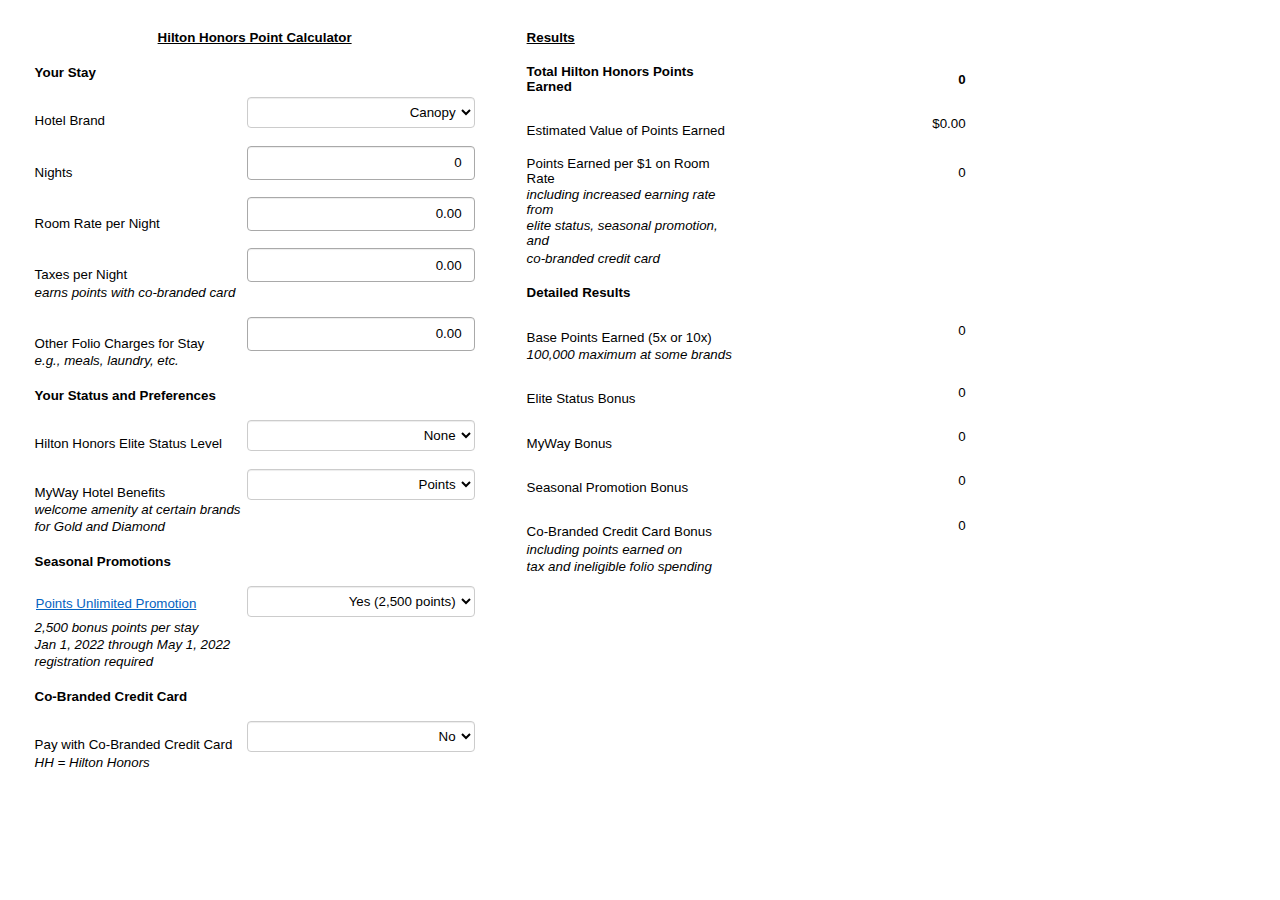
<file: index.html>
<html manifest="offline.appcache"><head><meta content="IE=Edge" http-equiv="X-UA-Compatible">
    <meta http-equiv="Content-Type" content="text/html;charset=UTF-8">
    <meta name="viewport" content="width=device-width, initial-scale=1.0">
    <meta name="GENERATOR" content="SpreadsheetConverter  version 10.3.7812.0">
<!-- The parts of this webpage that is defined by the original spreadsheet have the same copyright as the original spreadsheet. -->
<!-- The generic Excel-related parts of this page is Copyright (C) 2002-2020 Framtidsforum I&M AB, Sweden. -->
    <title>hilton-honors-point-calculator-300720</title>
    <link rel="stylesheet" href="assets/css/theme.css" id="ssc-theme">
    <link rel="stylesheet" href="assets/css/app.css">
    </head>
    <body onload="LoadFromQueryString();recalc_onclick('');" onunload="" browserstorage="false">
        <noscript style="color:#F15623;">
            This web page contains a live and functional spreadsheet created with <a href='https://www.spreadsheetconverter.com'>SpreadsheetConverter</a>. Please enable JavaScript in your web browser for the live calculations to work properly.
        </noscript>
        <form id="formc" name="formc" method="post" action="" target="_self"><div id="formsaving" style="background-color: #FFD76E;position: fixed; left: 50%; top: 10px;z-index: 1000000; padding-left: 1em;padding-right: 1ex;text-align: center; border: 1px solid #E4C471;border-radius: 2px;" class="hideme">saving form...</div>
		    <input type="hidden" id="xl_spreadsheet" name="xl_spreadsheet" value="hilton-honors-point-calculator-300720">
            <input type="hidden" id="xl_client" name="xl_client" value="x10.3.7812.0">
<div id="tab" class="tab-content">

                 <div id="sheet-1" style="padding: 1em 1.4em;" class=" active">
                    <div class="container-fluid  ">
<section class="">
<table cellspacing="0" cellpadding="0" style="border-spacing:0;float:left;margin-right:50px" onkeydown="javascript:navigate(event);">
					<colgroup><col width="213">
					<col width="229">
                    </colgroup><tbody><tr style="height:13pt;">
						<td class="ee100" style="height:13pt;" colspan="2">
							Hilton Honors Point Calculator
						</td>
                    </tr>
                    <tr style="height:13pt;">
						<td class="ee106" style="height:13pt;"><div style="overflow:hidden"></div></td>
						<td class="ee109" style="height:13pt;"><div style="overflow:hidden"></div></td>
                    </tr>
                    <tr style="height:13pt;">
						<td class="ee112" style="height:13pt;">
							Your Stay
						</td>
						<td class="ee109" style="height:13pt;"><div style="overflow:hidden"></div></td>
                    </tr>
                    <tr style="height:13pt;">
						<td class="ee106" style="height:13pt;"><div style="overflow:hidden"></div></td>
						<td class="ee109" style="height:13pt;"><div style="overflow:hidden"></div></td>
                    </tr>
                    <tr style="height:13pt;">
						<td class="ee106" style="height:13pt;">
							Hotel Brand
						</td>
						<td class="ee115" style="height:13pt;">
						    <fieldset id="FS1$Brand" style="border:0;padding:0;">
							    <select name="Brand" id="Brand" class="ee111 form-control" style=" width:100% ; padding-left:4px; padding-right:2px;" tabindex="1" onchange="recalc_onclick('Brand')" size="1" data-sheet="1" data-row="5" data-col="2">
									<option data-value="s:Canopy">Canopy</option>
									<option data-value="s:Conrad">Conrad</option>
									<option data-value="s:Curio Collection">Curio Collection</option>
									<option data-value="s:DoubleTree">DoubleTree</option>
									<option data-value="s:Embassy Suites">Embassy Suites</option>
									<option data-value="s:Hampton">Hampton</option>
									<option data-value="s:Hilton">Hilton</option>
									<option data-value="s:Hilton Garden Inn">Hilton Garden Inn</option>
									<option data-value="s:Hilton Grand Vacations">Hilton Grand Vacations</option>
									<option data-value="s:Home2 Suites">Home2 Suites</option>
									<option data-value="s:Homewood Suites">Homewood Suites</option>
									<option data-value="s:LXR Hotels and Resorts">LXR Hotels and Resorts</option>
									<option data-value="s:Motto">Motto</option>
									<option data-value="s:Signia Hilton">Signia Hilton</option>
									<option data-value="s:Tapestry Collection">Tapestry Collection</option>
									<option data-value="s:Tru">Tru</option>
									<option data-value="s:Waldorf Astoria">Waldorf Astoria</option>
							    </select>
						    </fieldset>
						</td>
                    </tr>
                    <tr style="height:13pt;">
						<td class="ee106" style="height:13pt;"><div style="overflow:hidden"></div></td>
						<td class="ee109" style="height:13pt;"><div style="overflow:hidden"></div></td>
                    </tr>
                    <tr style="height:13pt;">
						<td class="ee106" style="height:13pt;">
							Nights
						</td>
						<td class="ee115" style="height:13pt;">
							<input id="Nights" type="text" value="0" class="ee111 form-control" style="width:100%" onchange="this.value=eedisplayFloatND(eeparseFloat(this.value),0);recalc_onclick('Nights')" name="Nights" placeholder="0" tabindex="2" data-sheet="1" data-row="7" data-col="2" data-com.bitwarden.browser.user-edited="yes">
						</td>
                    </tr>
                    <tr style="height:13pt;">
						<td class="ee106" style="height:13pt;"><div style="overflow:hidden"></div></td>
						<td class="ee109" style="height:13pt;"><div style="overflow:hidden"></div></td>
                    </tr>
                    <tr style="height:13pt;">
						<td class="ee106" style="height:13pt;">
							Room Rate per Night
						</td>
						<td class="ee115" style="height:13pt;">
							<input id="Tax" type="text" value="0.00" class="ee111 form-control" style="width:100%" onchange="this.value=eedisplayFloatNDTh(eeparseFloatTh(this.value),2);recalc_onclick('Tax')" name="Tax" placeholder="" tabindex="3" data-sheet="1" data-row="9" data-col="2" data-com.bitwarden.browser.user-edited="yes">
						</td>
                    </tr>
                    <tr style="height:13pt;">
						<td class="ee106" style="height:13pt;"><div style="overflow:hidden"></div></td>
						<td class="ee109" style="height:13pt;"><div style="overflow:hidden"></div></td>
                    </tr>
                    <tr style="height:13pt;">
						<td class="ee106" style="height:13pt;">
							Taxes per Night
						</td>
						<td class="ee115" style="height:13pt;">
							<input id="Rate" type="text" value="0.00" class="ee111 form-control" style="width:100%" onchange="this.value=eedisplayFloatNDTh(eeparseFloatTh(this.value),2);recalc_onclick('Rate')" name="Rate" placeholder="Nightly Rate" tabindex="4" data-sheet="1" data-row="11" data-col="2" data-com.bitwarden.browser.user-edited="yes">
						</td>
                    </tr>
                    <tr style="height:13pt;">
						<td class="ee116" style="height:13pt;">
							earns points with co-branded
  card
						</td>
						<td class="ee109" style="height:13pt;"><div style="overflow:hidden"></div></td>
                    </tr>
                    <tr style="height:13pt;">
						<td class="ee106" style="height:13pt;"><div style="overflow:hidden"></div></td>
						<td class="ee109" style="height:13pt;"><div style="overflow:hidden"></div></td>
                    </tr>
                    <tr style="height:13pt;">
						<td class="ee106" style="height:13pt;">
							Other Folio Charges for Stay
						</td>
						<td class="ee115" style="height:13pt;">
							<input id="Folio" type="text" value="0.00" class="ee111 form-control" style="width:100%" onchange="this.value=eedisplayFloatNDTh(eeparseFloatTh(this.value),2);recalc_onclick('Folio')" name="Folio" placeholder="0" tabindex="5" data-sheet="1" data-row="14" data-col="2">
						</td>
                    </tr>
                    <tr style="height:13pt;">
						<td class="ee116" style="height:13pt;">
							e.g., meals, laundry, etc.
						</td>
						<td class="ee109" style="height:13pt;"><div style="overflow:hidden"></div></td>
                    </tr>
                    <tr style="height:13pt;">
						<td class="ee106" style="height:13pt;"><div style="overflow:hidden"></div></td>
						<td class="ee109" style="height:13pt;"><div style="overflow:hidden"></div></td>
                    </tr>
                    <tr style="height:13pt;">
						<td class="ee112" style="height:13pt;">
							Your Status and Preferences
						</td>
						<td class="ee109" style="height:13pt;"><div style="overflow:hidden"></div></td>
                    </tr>
                    <tr style="height:13pt;">
						<td class="ee106" style="height:13pt;"><div style="overflow:hidden"></div></td>
						<td class="ee109" style="height:13pt;"><div style="overflow:hidden"></div></td>
                    </tr>
                    <tr style="height:13pt;">
						<td class="ee106" style="height:13pt;">
							Hilton Honors Elite Status
  Level
						</td>
						<td class="ee115" style="height:13pt;">
						    <fieldset id="FS1$EliteStatus" style="border:0;padding:0;">
							    <select name="EliteStatus" id="EliteStatus" class="ee111 form-control" style=" width:100% ; padding-left:4px; padding-right:2px;" tabindex="6" onchange="recalc_onclick('EliteStatus')" size="1" data-sheet="1" data-row="19" data-col="2">
									<option data-value="s:None">None</option>
									<option data-value="s:Diamond">Diamond</option>
									<option data-value="s:Gold">Gold</option>
									<option data-value="s:Silver">Silver</option>
							    </select>
						    </fieldset>
						</td>
                    </tr>
                    <tr style="height:13pt;">
						<td class="ee106" style="height:13pt;"><div style="overflow:hidden"></div></td>
						<td class="ee109" style="height:13pt;"><div style="overflow:hidden"></div></td>
                    </tr>
                    <tr style="height:13pt;">
						<td class="ee106" style="height:13pt;">
							MyWay Hotel Benefits
						</td>
						<td class="ee115" style="height:13pt;">
						    <fieldset id="FS1$MyWay" style="border:0;padding:0;">
							    <select name="MyWay" id="MyWay" class="ee111 form-control" style=" width:100% ; padding-left:4px; padding-right:2px;" tabindex="7" onchange="recalc_onclick('MyWay')" size="1" data-sheet="1" data-row="21" data-col="2">
									<option data-value="s:Points">Points</option>
									<option data-value="s:Food">Food</option>
									<option data-value="s:Other">Other</option>
									<option data-value="s:Not Applicable">Not Applicable</option>
							    </select>
						    </fieldset>
						</td>
                    </tr>
                    <tr style="height:13pt;">
						<td class="ee116" style="height:13pt;">
							welcome amenity at certain
  brands
						</td>
						<td class="ee109" style="height:13pt;"><div style="overflow:hidden"></div></td>
                    </tr>
                    <tr style="height:13pt;">
						<td class="ee116" style="height:13pt;">
							for Gold and Diamond
						</td>
						<td class="ee109" style="height:13pt;"><div style="overflow:hidden"></div></td>
                    </tr>
                    <tr style="height:13pt;">
						<td class="ee106" style="height:13pt;"><div style="overflow:hidden"></div></td>
						<td class="ee109" style="height:13pt;"><div style="overflow:hidden"></div></td>
                    </tr>
                    <tr style="height:13pt;">
						<td class="ee112" style="height:13pt;">
							Seasonal Promotions
						</td>
						<td class="ee109" style="height:13pt;"><div style="overflow:hidden"></div></td>
                    </tr>
                    <tr style="height:13pt;">
						<td class="ee106" style="height:13pt;"><div style="overflow:hidden"></div></td>
						<td class="ee109" style="height:13pt;"><div style="overflow:hidden"></div></td>
                    </tr>
                    <tr style="height:13pt;">
						<td class="ee119" style="height:13pt;">
							<a href="https://www.hiltonhonors.com/en_US/20200106_2011/landing/" target="" style="text-decoration:none;">
		                        							<input id="XLEW_1_27_1" type="text" value="https://www.hiltonhonors.com/en_US/2022-hh1-points-unlimited/landing/" class="ee121" style="overflow: hidden; border: 0px solid rgb(0, 0, 0); width: 100%; background: transparent;" readonly="" onchange="recalc_onclick('XLEW_1_27_1')" name="XLEW_1_27_1" placeholder="" tabindex="-1">
                            </a>
						</td>
						<td class="ee115" style="height:13pt;">
						    <fieldset id="FS1$Promo" style="border:0;padding:0;">
							    <select name="Promo" id="Promo" class="ee111 form-control" style=" width:100% ; padding-left:4px; padding-right:2px;" tabindex="8" onchange="recalc_onclick('Promo')" size="1" data-sheet="1" data-row="27" data-col="2">
									<option data-value="s:Yes (2,500 points)">Yes (2,500 points)</option>
									<option data-value="s:No">No</option>
							    </select>
						    </fieldset>
						</td>
                    </tr>
                    <tr style="height:13pt;">
						<td class="ee116" style="height:13pt;">
							2,500 bonus points per stay
						</td>
                    </tr>
                    <tr style="height:13pt;">
						<td class="ee116" style="height:13pt;">
							Jan 1, 2022 through May 1, 2022
						</td>
						<td class="ee109" style="height:13pt;"><div style="overflow:hidden"></div></td>
                    </tr>
                    <tr style="height:13pt;">
						<td class="ee116" style="height:13pt;">
							registration required
						</td>
						<td class="ee109" style="height:13pt;"><div style="overflow:hidden"></div></td>
                    </tr>
                    <tr style="height:13pt;">
						<td class="ee106" style="height:13pt;"><div style="overflow:hidden"></div></td>
						<td class="ee109" style="height:13pt;"><div style="overflow:hidden"></div></td>
                    </tr>
                    <tr style="height:13pt;">
						<td class="ee112" style="height:13pt;">
							Co-Branded Credit Card
						</td>
						<td class="ee109" style="height:13pt;"><div style="overflow:hidden"></div></td>
                    </tr>
                    <tr style="height:13pt;">
						<td class="ee106" style="height:13pt;"><div style="overflow:hidden"></div></td>
						<td class="ee109" style="height:13pt;"><div style="overflow:hidden"></div></td>
                    </tr>
                    <tr style="height:13pt;">
						<td class="ee106" style="height:13pt;">
							Pay with Co-Branded Credit
  Card
						</td>
						<td class="ee115" style="height:13pt;">
						    <fieldset id="FS1$AMEX" style="border:0;padding:0;">
							    <select name="AMEX" id="AMEX" class="ee111 form-control" style=" width:100% ; padding-left:4px; padding-right:2px;" tabindex="9" onchange="recalc_onclick('AMEX')" size="1" data-sheet="1" data-row="35" data-col="2">
									<option data-value="s:No">No</option>
									<option data-value="s:AMEX HH Aspire">AMEX HH Aspire</option>
									<option data-value="s:AMEX HH Surpass">AMEX HH Surpass</option>
									<option data-value="s:AMEX HH">AMEX HH</option>
							    </select>
						    </fieldset>
						</td>
                    </tr>
                    <tr style="height:13pt;">
						<td class="ee116" style="height:13pt;">
							HH = Hilton Honors
						</td>
						<td class="ee109" style="height:13pt;"><div style="overflow:hidden"></div></td>
                    </tr>
                    <tr style="height:13pt;">
						<td class="ee106" style="height:13pt;"><div style="overflow:hidden"></div></td>
						<td class="ee109" style="height:13pt;"><div style="overflow:hidden"></div></td>
                    </tr></tbody></table>
<table cellspacing="0" cellpadding="0" style="border-spacing:0;">
					<colgroup><col width="213">
					<col width="229">
                    </colgroup><tbody><tr style="height:13pt;">
						<td class="ee122" style="height:13pt;">
							Results
						</td>
						<td class="ee109" style="height:13pt;"><div style="overflow:hidden"></div></td>
                    </tr>
                    <tr style="height:13pt;">
						<td class="ee106" style="height:13pt;"><div style="overflow:hidden"></div></td>
						<td class="ee109" style="height:13pt;"><div style="overflow:hidden"></div></td>
                    </tr>
                    <tr style="height:13pt;">
						<td class="ee112" style="height:13pt;">
							Total Hilton Honors Points
  Earned
						</td>
						<td class="ee125" style="height:13pt;">
						<input id="XLEW_1_40_2" type="text" readonly="readonly" value="0" class="ee125" style="overflow: hidden; border: 0px solid rgb(0, 0, 0); width: 100%; background: transparent;" name="XLEW_1_40_2" tabindex="-1">
						</td>
                    </tr>
                    <tr style="height:13pt;">
						<td class="ee106" style="height:13pt;"><div style="overflow:hidden"></div></td>
						<td class="ee109" style="height:13pt;"><div style="overflow:hidden"></div></td>
                    </tr>
                    <tr style="height:13pt;">
						<td class="ee106" style="height:13pt;">
							Estimated Value of Points
  Earned
						</td>
						<td class="ee115" style="height:13pt;">
						<input id="XLEW_1_42_2" type="text" readonly="readonly" value="-" class="ee115" style="overflow: hidden; border: 0px solid rgb(0, 0, 0); width: 100%; background: transparent;" name="XLEW_1_42_2" tabindex="-1">
						</td>
                    </tr>
                    <tr style="height:13pt;">
						<td class="ee106" style="height:13pt;"><div style="overflow:hidden"></div></td>
						<td class="ee109" style="height:13pt;"><div style="overflow:hidden"></div></td>
                    </tr>
                    <tr style="height:13pt;">
						<td class="ee106" style="height:13pt;">
							Points Earned per $1 on Room
  Rate
						</td>
						<td class="ee115" style="height:13pt;">
						<input id="XLEW_1_44_2" type="text" readonly="readonly" value="0" class="ee115" style="overflow: hidden; border: 0px solid rgb(0, 0, 0); width: 100%; background: transparent;" name="XLEW_1_44_2" tabindex="-1">
						</td>
                    </tr>
                    <tr style="height:13pt;">
						<td class="ee116" style="height:13pt;">
							including increased earning
  rate from
						</td>
						<td class="ee109" style="height:13pt;"><div style="overflow:hidden"></div></td>
                    </tr>
                    <tr style="height:13pt;">
						<td class="ee116" style="height:13pt;">
							elite status, seasonal
  promotion, and
						</td>
						<td class="ee109" style="height:13pt;"><div style="overflow:hidden"></div></td>
                    </tr>
                    <tr style="height:13pt;">
						<td class="ee116" style="height:13pt;">
							co-branded credit card
						</td>
						<td class="ee109" style="height:13pt;"><div style="overflow:hidden"></div></td>
                    </tr>
                    <tr style="height:13pt;">
						<td class="ee106" style="height:13pt;"><div style="overflow:hidden"></div></td>
						<td class="ee109" style="height:13pt;"><div style="overflow:hidden"></div></td>
                    </tr>
                    <tr style="height:13pt;">
						<td class="ee112" style="height:13pt;">
							Detailed Results
						</td>
						<td class="ee109" style="height:13pt;"><div style="overflow:hidden"></div></td>
                    </tr>
                    <tr style="height:13pt;">
						<td class="ee106" style="height:13pt;"><div style="overflow:hidden"></div></td>
						<td class="ee109" style="height:13pt;"><div style="overflow:hidden"></div></td>
                    </tr>
                    <tr style="height:13pt;">
						<td class="ee106" style="height:13pt;">
							Base Points Earned (5x or
  10x)
						</td>
						<td class="ee115" style="height:13pt;">
						<input id="XLEW_1_51_2" type="text" readonly="readonly" value="0" class="ee115" style="overflow: hidden; border: 0px solid rgb(0, 0, 0); width: 100%; background: transparent;" name="XLEW_1_51_2" tabindex="-1">
						</td>
                    </tr>
                    <tr style="height:13pt;">
						<td class="ee116" style="height:13pt;">
							100,000 maximum at some
  brands
						</td>
						<td class="ee109" style="height:13pt;"><div style="overflow:hidden"></div></td>
                    </tr>
                    <tr style="height:13pt;">
						<td class="ee106" style="height:13pt;"><div style="overflow:hidden"></div></td>
						<td class="ee109" style="height:13pt;"><div style="overflow:hidden"></div></td>
                    </tr>
                    <tr style="height:13pt;">
						<td class="ee106" style="height:13pt;">
							Elite Status Bonus
						</td>
						<td class="ee115" style="height:13pt;">
						<input id="XLEW_1_54_2" type="text" readonly="readonly" value="0" class="ee115" style="overflow: hidden; border: 0px solid rgb(0, 0, 0); width: 100%; background: transparent;" name="XLEW_1_54_2" tabindex="-1">
						</td>
                    </tr>
                    <tr style="height:13pt;">
						<td class="ee106" style="height:13pt;"><div style="overflow:hidden"></div></td>
						<td class="ee109" style="height:13pt;"><div style="overflow:hidden"></div></td>
                    </tr>
                    <tr style="height:13pt;">
						<td class="ee106" style="height:13pt;">
							MyWay Bonus
						</td>
						<td class="ee115" style="height:13pt;">
						<input id="XLEW_1_56_2" type="text" readonly="readonly" value="" class="ee115" style="overflow: hidden; border: 0px solid rgb(0, 0, 0); width: 100%; background: transparent;" name="XLEW_1_56_2" tabindex="-1">
						</td>
                    </tr>
                    <tr style="height:13pt;">
						<td class="ee106" style="height:13pt;"><div style="overflow:hidden"></div></td>
						<td class="ee109" style="height:13pt;"><div style="overflow:hidden"></div></td>
                    </tr>
                    <tr style="height:13pt;">
						<td class="ee106" style="height:13pt;">
							Seasonal Promotion Bonus
						</td>
						<td class="ee115" style="height:13pt;">
						<input id="XLEW_1_58_2" type="text" readonly="readonly" value="0" class="ee115" style="overflow: hidden; border: 0px solid rgb(0, 0, 0); width: 100%; background: transparent;" name="XLEW_1_58_2" tabindex="-1">
						</td>
                    </tr>
                    <tr style="height:13pt;">
						<td class="ee106" style="height:13pt;"><div style="overflow:hidden"></div></td>
						<td class="ee109" style="height:13pt;"><div style="overflow:hidden"></div></td>
                    </tr>
                    <tr style="height:13pt;">
						<td class="ee106" style="height:13pt;">
							Co-Branded Credit Card Bonus
						</td>
						<td class="ee115" style="height:13pt;">
						<input id="XLEW_1_60_2" type="text" readonly="readonly" value="0" class="ee115" style="overflow: hidden; border: 0px solid rgb(0, 0, 0); width: 100%; background: transparent;" name="XLEW_1_60_2" tabindex="-1">
						</td>
                    </tr>
                    <tr style="height:13pt;">
						<td class="ee116" style="height:13pt;">
							including points earned on
						</td>
						<td class="ee109" style="height:13pt;"><div style="overflow:hidden"></div></td>
                    </tr>
                    <tr style="height:13pt;">
						<td class="ee116" style="height:13pt;">
							tax and ineligible folio
  spending
						</td>
						<td class="ee109" style="height:13pt;"><div style="overflow:hidden"></div></td>
                    </tr>
                </tbody></table>

              </section>
</div>
                </div>
            </div>    
    <script type="text/javascript" src="assets/js/app.js"></script>
</body></html>
</file>
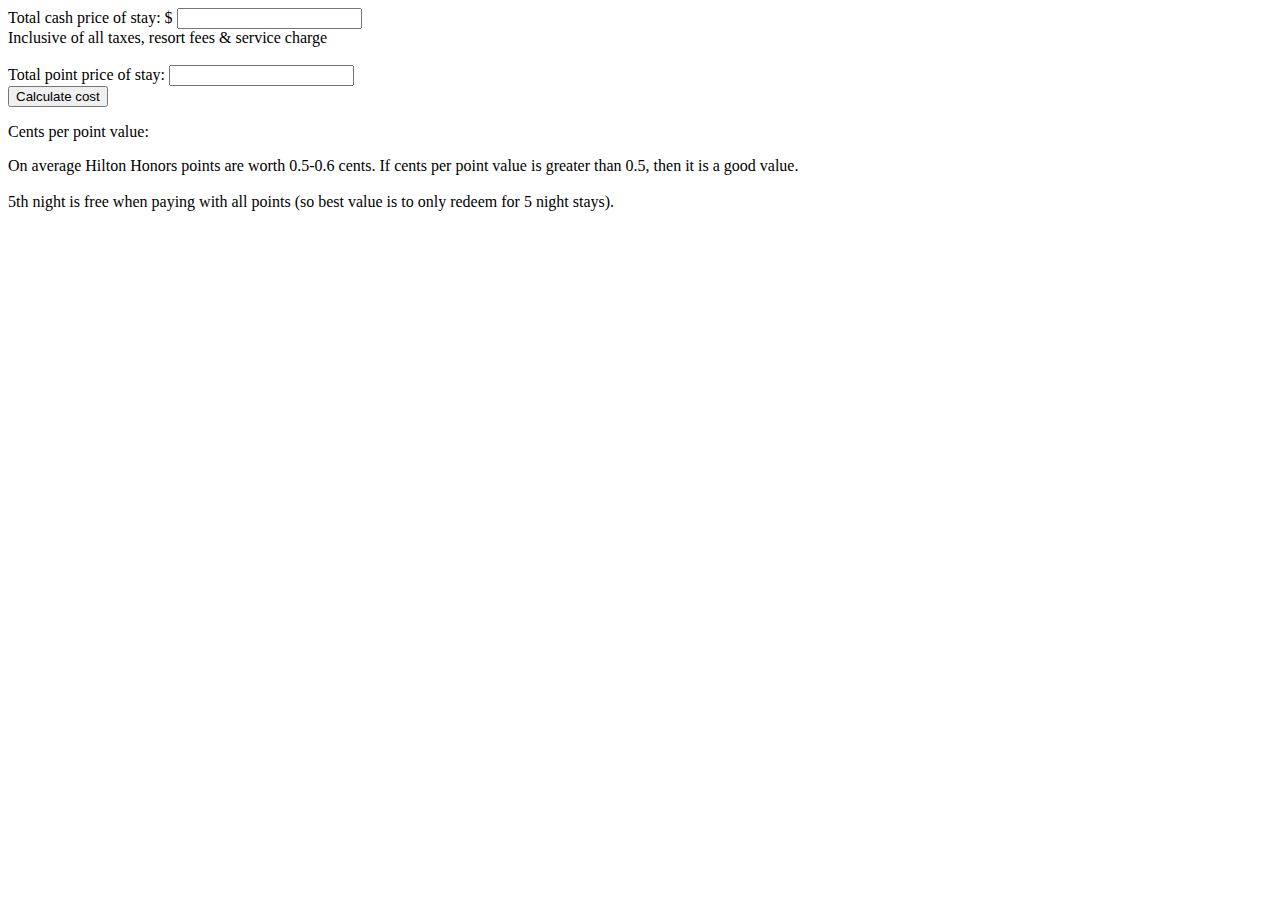
<file: centsperpoint.html>
<!doctype html> 

<html lang="en">
<head>
  <meta charset="utf-8">
  <meta name="viewport" content="width=device-width, initial-scale=1">
  <title>Hilton Cents per Point</title>
  <style>
    body {
      background: #fff;
    }
  </style>
</head>

<body>
<form id="price-calculator">

  <label for="cash">Total cash price of stay: $</label>
  <input type="number" name="cash" id="cash"></input><br>Inclusive of all taxes, resort fees & service charge<br><br>

  <label for="points">Total point price of stay:</label>
  <input type="number" name="points" id="points"></input><br>


  <button type="button">Calculate cost</button>

  <p>Cents per point value: <span class="pointvalue" style="font-weight: bold"></span></p>
  On average Hilton Honors points are worth 0.5-0.6 cents. If cents per point value is greater than 0.5, then it is a good value. <br><br>

  5th night is free when paying with all points (so best value is to only redeem for 5 night stays).
</form>
<script src="https://ajax.googleapis.com/ajax/libs/jquery/3.5.1/jquery.min.js"></script>
<script type="text/javascript">
$('#price-calculator').on('click', 'button', function(e) {
  e.preventDefault();

  var cash = $("#cash").val();
  console.log(cash);

  var points = $("#points").val();
  console.log(points);

  var pointValue = (cash / points) * 100;

  $('.pointvalue').text(pointValue.toFixed(2));

  if (pointValue.toFixed(2) < 0.5) {
    $('.pointvalue').css('color', 'red');
  } else {
    $('.pointvalue').css('color', 'green');
  }
});
</script>
</body>
</html>
</file>
<file: assets/css/app.css>
.toast-title{font-weight:700}.toast-message{-ms-word-wrap:break-word;word-wrap:break-word}.toast-message a,.toast-message label{color:#fff}.toast-message a:hover{color:#ccc;text-decoration:none}.toast-close-button{position:relative;right:-.3em;top:-.3em;float:right;font-size:20px;font-weight:700;color:#fff;-webkit-text-shadow:0 1px 0 #fff;text-shadow:0 1px 0 #fff;opacity:.8;-ms-filter:alpha(Opacity=80);filter:alpha(opacity=80)}.toast-close-button:focus,.toast-close-button:hover{color:#000;text-decoration:none;cursor:pointer;opacity:.4;-ms-filter:alpha(Opacity=40);filter:alpha(opacity=40)}button.toast-close-button{padding:0;cursor:pointer;background:0;border:0;-webkit-appearance:none}.toast-top-center{top:0;right:0;width:100%}.toast-bottom-center{bottom:0;right:0;width:100%}.toast-top-full-width{top:0;right:0;width:100%}.toast-bottom-full-width{bottom:0;right:0;width:100%}.toast-top-left{top:12px;left:12px}.toast-top-right{top:12px;right:12px}.toast-bottom-right{right:12px;bottom:12px}.toast-bottom-left{bottom:12px;left:12px}#toast-container{position:fixed;z-index:999999}#toast-container *{-moz-box-sizing:border-box;-webkit-box-sizing:border-box;box-sizing:border-box}#toast-container>div{position:relative;overflow:hidden;margin:0 0 6px;padding:15px 15px 15px 50px;width:300px;-moz-border-radius:3px;-webkit-border-radius:3px;border-radius:3px;background-position:15px center;background-repeat:no-repeat;-moz-box-shadow:0 0 12px #999;-webkit-box-shadow:0 0 12px #999;box-shadow:0 0 12px #999;color:#fff;opacity:.8;-ms-filter:alpha(Opacity=80);filter:alpha(opacity=80)}#toast-container>:hover{-moz-box-shadow:0 0 12px #000;-webkit-box-shadow:0 0 12px #000;box-shadow:0 0 12px #000;opacity:1;-ms-filter:alpha(Opacity=100);filter:alpha(opacity=100);cursor:pointer}#toast-container>.toast-info{background-image:url([data-uri]) !important}#toast-container>.toast-error{background-image:url([data-uri]) !important}#toast-container>.toast-success{background-image:url([data-uri]) !important}#toast-container>.toast-warning{background-image:url([data-uri]) !important}#toast-container.toast-bottom-center>div,#toast-container.toast-top-center>div{width:300px;margin:auto}#toast-container.toast-bottom-full-width>div,#toast-container.toast-top-full-width>div{width:96%;margin:auto}.toast{background-color:#030303}.toast-success{background-color:#51a351}.toast-error{background-color:#bd362f}.toast-info{background-color:#2f96b4}.toast-warning{background-color:#f89406}.toast-progress{position:absolute;left:0;bottom:0;height:4px;background-color:#000;opacity:.4;-ms-filter:alpha(Opacity=40);filter:alpha(opacity=40)}@media all and (max-width:240px){#toast-container>div{padding:8px 8px 8px 50px;width:11em}#toast-container .toast-close-button{right:-.2em;top:-.2em}}@media all and (min-width:241px) and (max-width:480px){#toast-container>div{padding:8px 8px 8px 50px;width:18em}#toast-container .toast-close-button{right:-.2em;top:-.2em}}@media all and (min-width:481px) and (max-width:768px){#toast-container>div{padding:15px 15px 15px 50px;width:25em}}.modal .modal-content{text-align:center !important}.modal .modal-content p{margin:0}.modal .modal-title{font-size:14px !important;font-weight:bold !important;line-height:22px !important;color:#5c656c !important}.modal .modal-header{padding:8px}.modal .modal-footer{padding:8px}.modal .info{font-size:small;font-weight:400}.modal .conform{font-weight:bold;font-size:small;color:#00adff}.modal .modal-body input{width:140px;text-align:center}.modal .require-tip{color:red;display:none}.modal .modal-body .status-icon{font-size:2em;color:#c60000}.modal .modal-body .form-submit{font-size:1.5em;color:#006eec}.hideme{display:none !important}.showme{display:inline-block}.offlineforms-logo{width:18px;height:18px;display:inline-block;vertical-align:bottom;margin-right:5px;background-repeat:no-repeat;background-image:url([data-uri])}.btn-offlineforms-submit{background-color:#00a8c7;border-color:#0196b2;color:#fff}.btn-offlineforms-submit .badge-offlineforms-submit{color:#00a8c7;background-color:#fff;margin-left:5px}.btn-offlineforms-submit:hover,.btn-offlineforms-submit:focus,.btn-offlineforms-submit:active{color:#fff}.toolbar{height:100% !important;padding-top:.8em;padding-bottom:.8em;margin-left:0 !important}.toolbar-panel-right{text-align:right}.toolbar-panel-left button .glyphicon{margin-right:.6em}.toolbar-panel-right-right{text-align:right}.poweredby-logo{width:35px;height:30px;float:right;margin-left:.8em;border:2px;border-radius:4px;display:inherit;background-size:35px 30px;background-repeat:no-repeat;background-image:url([data-uri])}#ssc-ls{display:inline-block}@media(max-width:992px){.toolbar-panel-left{text-align:center}.toolbar-panel-right{text-align:center}.poweredby-logo{text-align:center;margin-top:.8em;margin-bottom:0}.toolbar-panel-left button{margin-right:.5em;margin-left:.5em;margin-top:.8em;margin-bottom:0}#ssc-lc{margin-left:.5em;margin-right:.5em}#offlineforms-submit{margin-left:.5em;margin-right:.5em}}@media(max-width:768px){.toolbar-panel-left{text-align:center}.toolbar-panel-right{text-align:center}.poweredby-logo{text-align:center;margin-top:.8em}.toolbar-panel-left button{margin-right:.5em;margin-left:.5em;margin-top:.8em;margin-bottom:0}#ssc-lc{margin-left:.5em;margin-right:.5em}#offlineforms-submit{margin-left:.5em;margin-right:.5em}.toolbar-panel-right-right{display:none}}@media(max-width:480px){.toolbar-panel-left{text-align:center}.toolbar-panel-right{text-align:center}.toolbar-panel-left button .glyphicon{display:none}.offlineforms-logo{display:none}.realtimesync-logo{display:none}#ssc-lc{margin-left:0;margin-right:0}#offlineforms-submit{margin-left:0;margin-right:0}.toolbar-panel-right-right{display:none}}form{position:relative}.toolbar-position-top .toolbar-panel-left button{margin-top:0 !important}.error{border:1px solid red !important;border-radius:5px}.dv-warn{border:1px solid #ec971f !important;border-radius:5px}.dv-info{border:1px solid #5bc0de !important;border-radius:5px}.message{-webkit-background-size:40px 40px;-moz-background-size:40px 40px;background-size:40px 40px;-moz-box-shadow:inset 0 -1px 0 rgba(255,255,255,.4);-webkit-box-shadow:inset 0 -1px 0 rgba(255,255,255,.4);box-shadow:inset 0 -1px 0 rgba(255,255,255,.4);width:100%;border:1px solid;color:#83682f;position:fixed;_position:absolute;margin-left:0;z-index:10000;padding:10px;top:-41px}.warning{background-color:#eabf51;border-color:#d9b236}.message h3{display:inline;float:right;font:12px Arial,Helvetica,sans-serif;font-weight:700;margin:0 10px 5px}#closeMessageBar{border-radius:100%;color:#585858;height:16px;position:relative;text-indent:-9999px;width:16px;float:right;display:inline;border-style:solid;border-width:3px;margin:auto 18px auto auto}#closeMessageBar:hover{color:#999}.arrow-t-b:after,.arrow-t-b:before,.arrow-l-r:after,.arrow-l-r:before{content:"";left:2px;top:0;position:absolute;border-color:transparent;border-style:solid;border-width:3px}.arrow-t-b:after{border-top-color:inherit}.arrow-l-r:after{border-right-color:inherit;left:4px;top:2px}.arrow-t-b:before{border-bottom-color:inherit;bottom:0}.arrow-l-r:before{border-left-color:inherit;left:0;top:2px}.spin-button[data-style=spin-right][data-loading]{padding-right:32px}.spin{display:inline-block;position:relative;top:-3px}.spin-button[data-style=spin-right] .spin{right:-16px}.pigeon-hole{position:absolute}.placeholder{vertical-align:top !important;border:1px solid transparent}.c3{position:absolute !important}.error{position:relative}@keyframes invalid{0%{left:8px}10%{left:-8px}30%{left:8px}60%{left:-8px}100%{left:0}}@-webkit-keyframes invalid{0%{left:8px}10%{left:-8px}30%{left:8px}60%{left:-8px}100%{left:0}}.invalid{animation:invalid .5s;-webkit-animation:invalid .5s}.tooltip.right.stop .tooltip-arrow{border-right-color:#d9534f}.tooltip.left.stop .tooltip-arrow{border-left-color:#d9534f}.tooltip.bottom.stop .tooltip-arrow{border-bottom-color:#d9534f}.tooltip.top.stop .tooltip-arrow{border-top-color:#d9534f}.tooltip.stop>.tooltip-inner{color:#fff;background-color:#d9534f;border-color:#d43f3a;font-weight:700}.tooltip.right.warn .tooltip-arrow{border-right-color:#fbdc61}.tooltip.left.warn .tooltip-arrow{border-left-color:#fbdc61}.tooltip.bottom.warn .tooltip-arrow{border-bottom-color:#fbdc61}.tooltip.top.warn .tooltip-arrow{border-top-color:#fbdc61}.tooltip.warn>.tooltip-inner{color:#a94442;background-color:#fbdc61;border-color:#f0d034;font-weight:700}.tooltip.right.info .tooltip-arrow{border-right-color:#d9edf7}.tooltip.left.info .tooltip-arrow{border-left-color:#d9edf7}.tooltip.bottom.info .tooltip-arrow{border-bottom-color:#d9edf7}.tooltip.top.info .tooltip-arrow{border-top-color:#d9edf7}.tooltip.info>.tooltip-inner{color:#31708f;background-color:#d9edf7;border-color:#bce8f1;font-weight:700}.edgeborder{padding:4px}.roundborder{border-radius:10px}.bordershadow{box-shadow:0 2px 10px 0 #000;box-shadow:0 2px 10px 0 rgba(0,0,0,0.2);padding:4px}@media print{a[href]:after{content:none !important}.no-print,.ui-tabs-nav,.toast,.hideme,.slider-track{display:none}.ui-widget-content{border:0}.ui-accordion-content,.jw-content{height:auto !important}.yes-print{display:block !important}.ui-state-active{border:1px solid #3385ea !important}.form-control{margin-top:10px}::-webkit-input-placeholder{color:transparent}:-moz-placeholder{color:transparent}::-moz-placeholder{color:transparent}:-ms-input-placeholder{color:transparent}.jw-header{border-top:none !important;border-left:none !important;border-right:none !important}.col-md-1,.col-md-10,.col-md-11,.col-md-12,.col-md-2,.col-md-3,.col-md-4,.col-md-5,.col-md-6,.col-md-7,.col-md-8,.col-md-9{float:left}.col-md-12{width:100%}.col-md-11{width:91.66666666666666%}.col-md-10{width:83.33333333333334%}.col-md-9{width:75%}.col-md-8{width:66.66666666666666%}.col-md-7{width:58.333333333333336%}.col-md-6{width:50%}.col-md-5{width:41.66666666666667%}.col-md-4{width:33.33333333333333%}.col-md-3{width:25%}.col-md-2{width:16.666666666666664%}.col-md-1{width:8.333333333333332%}.col-md-pull-12{right:100%}.col-md-pull-11{right:91.66666666666666%}.col-md-pull-10{right:83.33333333333334%}.col-md-pull-9{right:75%}.col-md-pull-8{right:66.66666666666666%}.col-md-pull-7{right:58.333333333333336%}.col-md-pull-6{right:50%}.col-md-pull-5{right:41.66666666666667%}.col-md-pull-4{right:33.33333333333333%}.col-md-pull-3{right:25%}.col-md-pull-2{right:16.666666666666664%}.col-md-pull-1{right:8.333333333333332%}.col-md-pull-0{right:0}.col-md-push-12{left:100%}.col-md-push-11{left:91.66666666666666%}.col-md-push-10{left:83.33333333333334%}.col-md-push-9{left:75%}.col-md-push-8{left:66.66666666666666%}.col-md-push-7{left:58.333333333333336%}.col-md-push-6{left:50%}.col-md-push-5{left:41.66666666666667%}.col-md-push-4{left:33.33333333333333%}.col-md-push-3{left:25%}.col-md-push-2{left:16.666666666666664%}.col-md-push-1{left:8.333333333333332%}.col-md-push-0{left:0}.col-md-offset-12{margin-left:100%}.col-md-offset-11{margin-left:91.66666666666666%}.col-md-offset-10{margin-left:83.33333333333334%}.col-md-offset-9{margin-left:75%}.col-md-offset-8{margin-left:66.66666666666666%}.col-md-offset-7{margin-left:58.333333333333336%}.col-md-offset-6{margin-left:50%}.col-md-offset-5{margin-left:41.66666666666667%}.col-md-offset-4{margin-left:33.33333333333333%}.col-md-offset-3{margin-left:25%}.col-md-offset-2{margin-left:16.666666666666664%}.col-md-offset-1{margin-left:8.333333333333332%}.col-md-offset-0{margin-left:0}.tab-content,.tab-content div{padding:0}.form-control{margin:0 !important;padding:0 4px !important;border:0 !important}input[type=text]{min-height:100%;padding:0}.navbar-header button,.panel-heading{display:none !important}.highlight{display:block !important;border-bottom:1px solid !important}.highlight a i{display:none !important}.panel{border:none !important;box-shadow:none !important;-webkit-box-shadow:none !important}}.hide-printsheet{display:none}/*! horizontal-scroll (accordant/tab) */.container-fluid{overflow:overlay;padding:0 0 1.3em 0}.tab-pane{padding:0}.tab-content{padding:1em 1em 0 1em;border:0}.panel-body{padding:1em 1em 0 1em}.row{margin-right:0 !important}.gmap{z-index:1000;width:100%;height:100%;position:absolute;top:0;left:0;right:0;visibility:visible}.comment{text-decoration:none}.comment:hover{cursor:help;position:relative}.comment tooltip{display:none}.comment:hover tooltip{border:#d4c237 1px solid;padding:5px 20px 5px 5px;display:block;z-index:1000;background:#ffee69 no-repeat 100% 5%;left:0;margin:10px;width:250px;position:absolute;top:25px;text-decoration:none}*.ee100{color:black;font-family:Calibri,sans-serif;font-size:10.00pt;font-style:normal;font-weight:700;padding-left:1px;padding-right:1px;padding-top:1px;text-align:center;text-decoration:underline;vertical-align:bottom}*.ee106{color:black;font-family:Calibri,sans-serif;font-size:10.00pt;font-style:normal;font-weight:400;padding-left:1px;padding-right:1px;padding-top:1px;text-align:left;vertical-align:bottom}*.ee109{color:black;font-family:Calibri,sans-serif;font-size:10.00pt;font-style:normal;font-weight:400;padding-left:1px;padding-right:1px;padding-top:1px;text-align:right;vertical-align:bottom}*.ee111{color:black;font-family:Calibri,sans-serif;font-size:10.00pt;font-style:normal;font-weight:400;text-align:right;vertical-align:bottom}*.ee112{color:black;font-family:Calibri,sans-serif;font-size:10.00pt;font-style:normal;font-weight:700;padding-left:1px;padding-right:1px;padding-top:1px;text-align:left;vertical-align:bottom}*.ee115{color:black;font-family:Calibri,sans-serif;font-size:10.00pt;font-style:normal;font-weight:400;padding-left:0;padding-right:1px;padding-top:0;text-align:right;vertical-align:bottom}*.ee116{color:black;font-family:Calibri,sans-serif;font-size:10.00pt;font-style:italic;font-weight:400;padding-left:1px;padding-right:1px;padding-top:1px;text-align:left;vertical-align:bottom}*.ee119{color:#0563c1;cursor:pointer;font-family:Calibri,sans-serif;font-size:10.00pt;font-style:normal;font-weight:400;padding-left:0;padding-right:1px;padding-top:0;text-align:left;text-decoration:underline;vertical-align:bottom}*.ee121{color:#0563c1;cursor:pointer;font-family:Calibri,sans-serif;font-size:10.00pt;font-style:normal;font-weight:400;text-align:left;text-decoration:underline;vertical-align:bottom}*.ee122{color:black;font-family:Calibri,sans-serif;font-size:10.00pt;font-style:normal;font-weight:700;padding-left:1px;padding-right:1px;padding-top:1px;text-align:left;text-decoration:underline;vertical-align:bottom}*.ee125{color:black;font-family:Calibri,sans-serif;font-size:10.00pt;font-style:normal;font-weight:700;padding-left:0;padding-right:1px;padding-top:0;text-align:right;vertical-align:bottom}*.ee127{color:black;font-family:Calibri,sans-serif;font-size:10.00pt;font-style:normal;font-weight:700;text-align:right;vertical-align:bottom}textarea{overflow:auto}@media screen and (min-width:1200px){.desktop{width:auto}}.ssc-responsive-block{padding-left:0;padding-right:0}.ssc-responsive-tab{padding-top:2px;position:relative !important}.ssc-responsive-tab .nomargin{margin-left:0;margin-right:0}#tab{border:0 !important}
</file>
